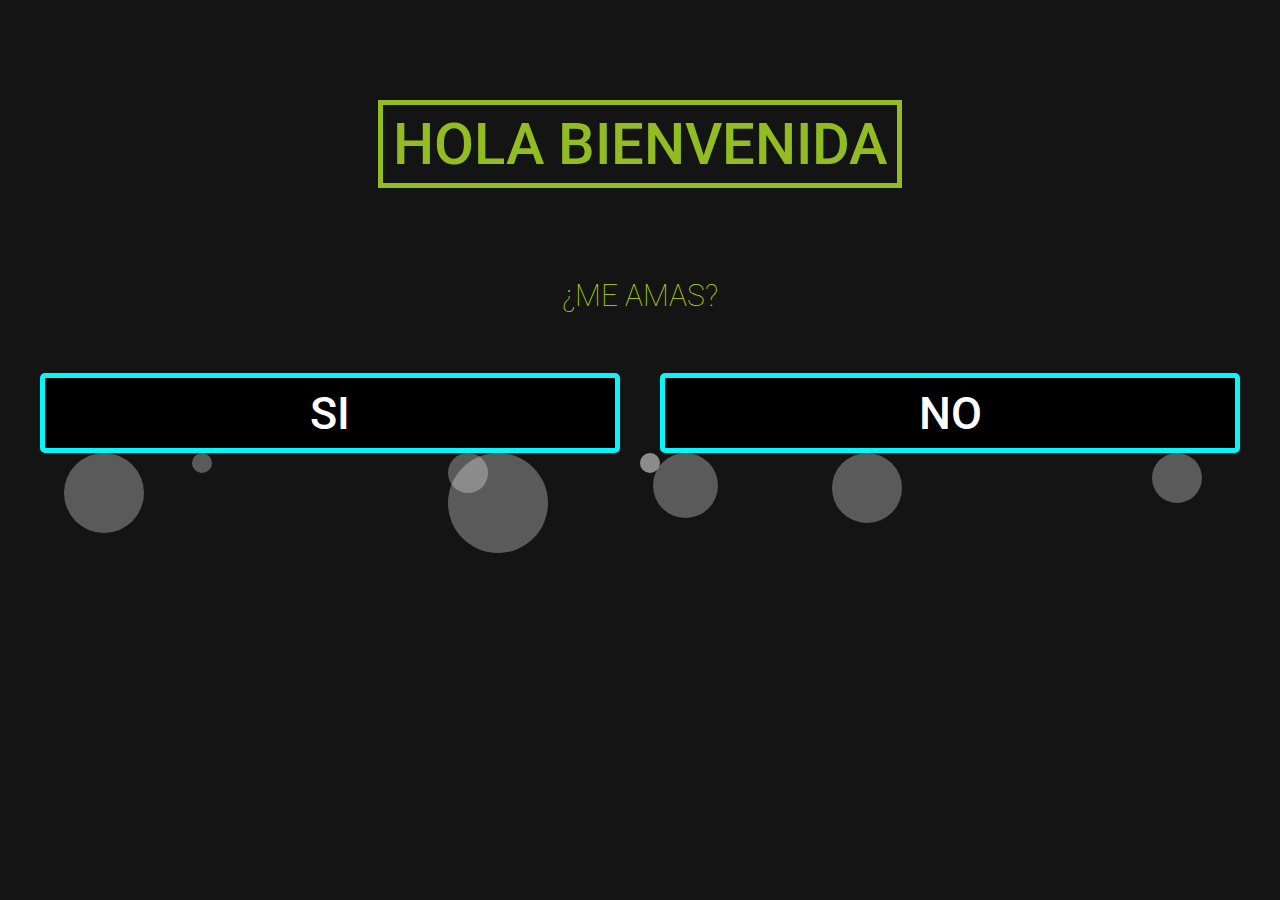
<file: index.html>
<!DOCTYPE html>
<html lang="en">
<head>
    <meta charset="UTF-8">
    <meta http-equiv="X-UA-Compatible" content="IE=edge">
    <meta name="viewport" content="width=device-width, initial-scale=1.0">
    <link rel="stylesheet" href="./css/main.css">
    <link rel="preconnect" href="https://fonts.googleapis.com">
	<link rel="preconnect" href="https://fonts.gstatic.com" crossorigin>
	<link href="https://fonts.googleapis.com/css2?family=Roboto:wght@400;500&display=swap" rel="stylesheet">
    <link rel="shortcut icon" href="./img/girasol.png" type="image/x-icon">
    <title>♦♥ ♥ ♥ ♥ ♥ ♥ ♥♦</title>
</head>
<body>
    <div class="contenedor">
        <h1 class="hola">Hola Bienvenida</h1>
    <div class="preunta">
        <h2 class="quieres">¿Me Amas?</h2>
    </div>
    <div class="contenedor-botones">
        <!-- <button class="boton si"><span>SI</span></button>
        <button class="boton no"><span>NO</span></button> -->
        <a class="boton si" href="./Respuesta/si.html"><span>SI</span></a>
        <a class="boton no" href="/Respuesta/no.html"><span>NO</span></a>
    </div>
    <div class="burbujas">
        <div class="burbuja"></div>
        <div class="burbuja"></div>
        <div class="burbuja"></div>
        <div class="burbuja"></div>
        <div class="burbuja"></div>
        <div class="burbuja"></div>
        <div class="burbuja"></div>
        <div class="burbuja"></div>
        <div class="burbuja"></div>
        <div class="burbuja"></div>
    </div>

    </div>

    <script src="index.js"></script>
</body>
</html>
</file>
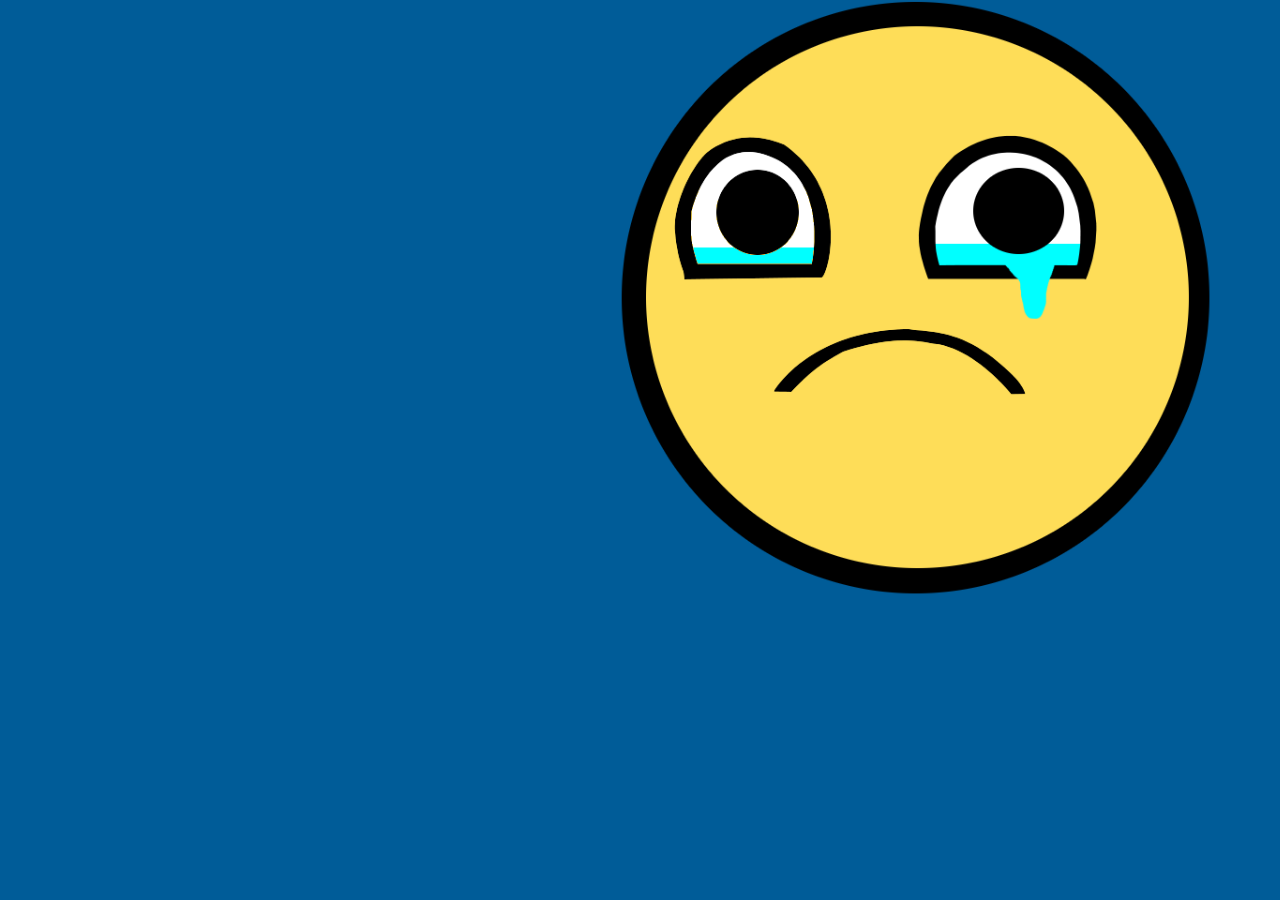
<file: Respuesta/no.html>
<!DOCTYPE html>
<html lang="en">
<head>
  <meta charset="UTF-8">
  <meta http-equiv="X-UA-Compatible" content="IE=edge">
  <meta name="viewport" content="width=device-width, initial-scale=1.0">
  <link rel="stylesheet" href="../css/no.css">
  <title>NO :C</title>
</head>
<body>  
  <section class="banner contenedor">
    <secrion class="banner_title">
    </secrion>
    <div class="banner_img">
        <img src="../img/triste.png" alt="">
    </div>
  </section>

</body>
</html>

<!-- CODE BY: NoBody#9666 -->
</file>
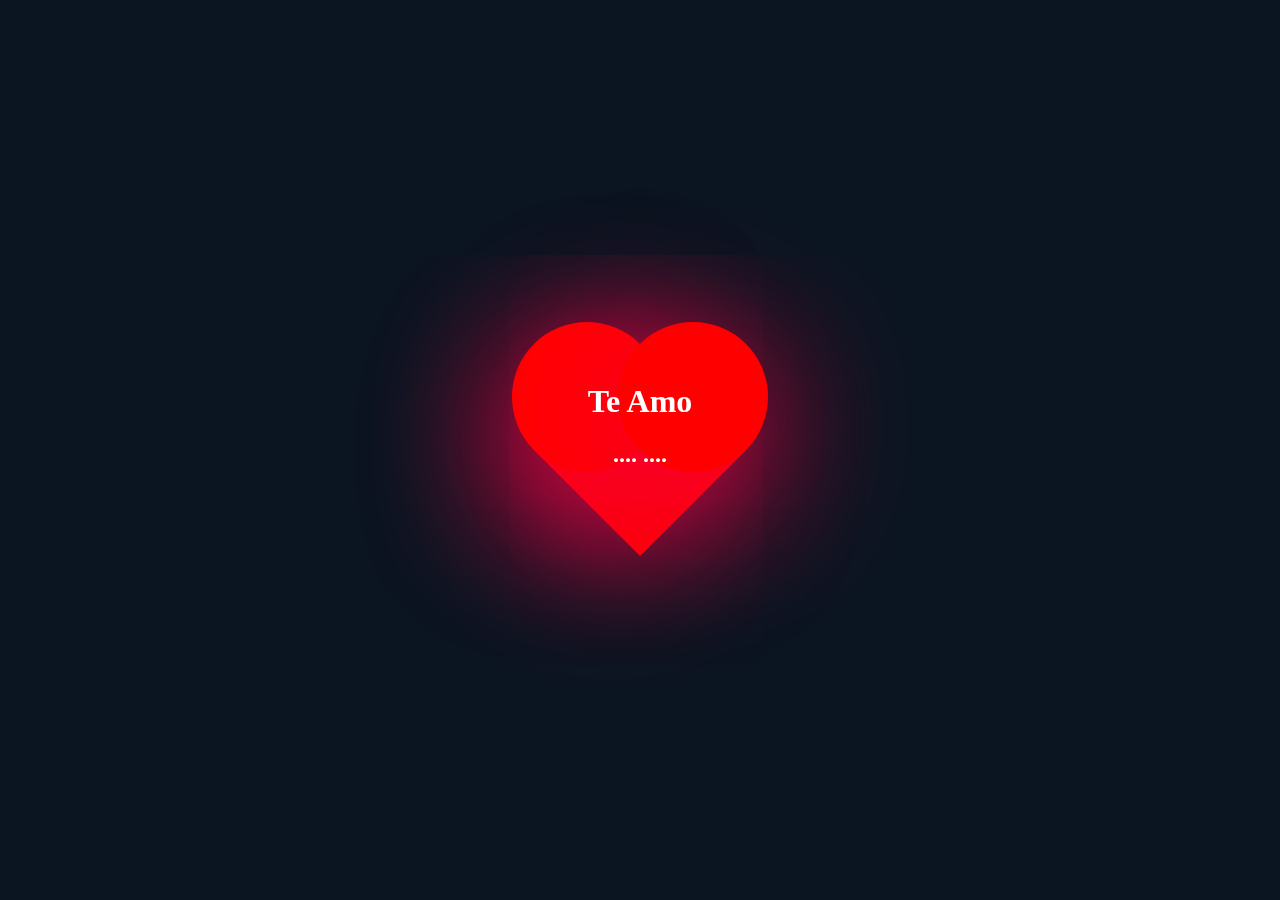
<file: Respuesta/si.html>
<!DOCTYPE html>
<html lang="en">
<head>
  <meta charset="UTF-8">
  <meta http-equiv="X-UA-Compatible" content="IE=edge">
  <meta name="viewport" content="width=device-width, initial-scale=1.0">
  <link rel="stylesheet" href="../css/si.css">
  <link rel="shortcut icon" href="../img/girasol.png" type="image/x-icon">
  <title>LoVe UU</title>
</head>
<body>
  
  <div class="heart"></div>
  <div class="contenido"><h1>Te Amo</h1><h2>.... ....</h2></div>

</body>
</html>

<!-- CODE BY: NoBody#9666 -->
</file>
<file: css/main.css>
/*Estilos CSS Generales/Main */
/* by: NoBody#9666*/
*{
	margin: 0;
	padding: 0;
	box-sizing: border-box;
}

body{
	font-family: 'Roboto', 'Sans serif';
}

.contenedor{
	width: 90%;
	max-width: 1200px;
	margin: auto;
}

.bg_animate{
	width: 100%;
	height: 100vh;
	background: linear-gradient(to right, #005C98, #505BDA);
	position: relative;
	overflow: hidden;
}

.header_nav{
	width: 100%;
	position: absolute;
	top: 0;
	left: 0;
}

.header_nav .contenedor{
	display: flex;
	justify-content: space-between;
	align-items: center;
	padding: 15px 0;
}

.header_nav h1{
	color: #fff;
	font-family: 'Gagalin';
}

.header_nav nav a{
	color: #fff;
	text-decoration: none;
	margin-right: 10px;
}

.banner{
	display: flex;
	justify-content: space-between;
	align-items: center;
	height: 100%;
}

.banner_title h2{
	color: #fff;
	font-size: 60px;
	font-weight: 800;
	margin-bottom: 20px;
}

.banner_title .llamanos{
	color: #fff;
	font-size: 20px;
	text-decoration: none;
	display: inline-block;
	background: #1A2849;
	padding: 20px;
}


/* burbujas */

.burbuja{
	border-radius: 50%;
	background: #fff;
	opacity: .3;

	position: absolute;
	bottom: -150;
	
	animation: burbujas 3s linear infinite ;
}

.burbuja:nth-child(1){
	width: 80px;
	height: 80px;
	left: 5%;
	animation-duration: 3s;
	animation-delay: 3s;
}

.burbuja:nth-child(2){
	width: 100px;
	height: 100px;
	left: 35%;
	animation-duration: 3s;
	animation-delay: 5s;
}

.burbuja:nth-child(3){
	width: 20px;
	height: 20px;
	left: 15%;
	animation-duration: 1.5s;
	animation-delay: 7s;
}

.burbuja:nth-child(4){
	width: 50px;
	height: 50px;
	left: 90%;
	animation-duration: 6s;
	animation-delay: 3s;
}

.burbuja:nth-child(5){
	width: 70px;
	height: 70px;
	left: 65%;
	animation-duration: 3s;
	animation-delay: 1s;
}

.burbuja:nth-child(6){
	width: 20px;
	height: 20px;
	left: 50%;
	animation-duration: 4s;
	animation-delay: 5s;
}

.burbuja:nth-child(7){
	width: 20px;
	height: 20px;
	left: 50%;
	animation-duration: 4s;
	animation-delay: 5s;
}

.burbuja:nth-child(8){
	width: 100;
	height: 100px;
	left: 52%;
	animation-duration: 5s;
	animation-delay: 5s;
}

.burbuja:nth-child(9){
	width: 65px;
	height: 65px;
	left: 51%;
	animation-duration: 3s;
	animation-delay: 2s;
}

.burbuja:nth-child(10){
	width: 40px;
	height: 40px;
	left: 35%;
	animation-duration: 3s;
	animation-delay: 4s;
}


@keyframes burbujas{
	0%{
			bottom: 0;
			opacity: 0;
	}
	30%{
			transform: translateX(30px);
	}
	50%{
			opacity: .4;
	}
	100%{
			bottom: 100vh;
			opacity: 0;
	}
}

@keyframes movimiento{
	0%{
			transform: translateY(0);
	}
	50%{
			transform: translateY(30px);
	}
	100%{
			transform: translateY(0);
	}
}

body {
	background: #f2f2f2;
	font-family: 'Roboto', sans-serif;
	min-height: 100vh;
	background: #141414;
}

.contenedor {
	width: 1200px;
	margin: auto;
	padding: 100px 0;
	display: flex;
	flex-direction: column;
	align-items: center;
	justify-content: center;
}
/* TITULOS(H1, H2) */
h1 {
	font-size: 58px;
	font-weight: 500;
	text-align: center;
	margin-bottom: 80px;
	text-transform: uppercase;
	color: #91bd21;
	border: 5px solid #91bd21;
	padding: 5px 10px;
	display: inline-block;
}
h2 {
	font-size: 30px;
	font-weight: 100;
	text-align: center;
	margin-bottom: 50px;
	text-transform: uppercase;
	color: #b6dc0e;
	border: 5px solid #141414;
	padding: 5px 10px;
	display: inline-block;
}
/* TITULOS(H1, H2) -END */


.contenedor-botones {
	width: 100%;
	display: grid;
	grid-template-columns: repeat(2, 1fr);
	gap: 40px;
}
/*Botones general */
.boton {
	display: inline-flex;
	align-items: center;
	justify-content: center;
	width: 100%;
	height: 80px;
	background: #000000;
	color: #fff;
	font-style: n;
	font-family: 'Roboto', sans-serif;
	font-size: 45px;
	font-weight: 500;
	border: 5px solid #06f6fa;
	cursor: pointer;
	text-transform: uppercase;
	transition: .3s ease all;
	border-radius: 5px;
	position: relative;
	overflow: hidden;
	text-decoration: none;
}
/*Botones general -END*/
.boton span {
	position: relative;
	z-index: 2;
	transition: .3s ease all;
}

/* Boton SI */
.boton.si::after {
	content: "";
	width: 100%;
	height: 350px;
	background: #18a362;
	position: absolute;
	z-index: 1;
	top: -350px;
	left: 0;
	transition: .4s ease-in-out all;
	border-radius: 0px 0px 300px 300px;
}
.boton.si:hover::after {
	top: 0;
}
/* Boton SI -END */

/* Boton NO */
.boton.no::after {
	content: "";
	width: 1px;
	height: 1px;
	background: none;
	position: absolute;
	z-index: 1;
	top: 50%;
	left: 50%;
	transition: .4s ease-in-out all;
}
.boton.no:hover::after {
	transform: scale(600);
	background: #cc1010;
	border-radius: 0px 600px 600px 600px;
}
/* Boton NO -END */
</file>
<file: css/no.css>
*{
  margin: 0;
  padding: 0;
  box-sizing: border-box;
}
/* Fondo */
body{
  font-family: 'Roboto', 'Sans serif';
  background: #005C98;
}

.contenedor{
  width: 90%;
  max-width: 1200px;
  margin: auto;
}

.bg_animate{
  width: 100%;
  height: 100vh;
  background: linear-gradient(to right, #005C98, #505BDA);
  position: relative;
  overflow: hidden;
}


.banner{
  display: flex;
  justify-content: space-between;
  align-items: center;
  height: 100%;
}


.banner_img{
  animation: movimiento 2.5s linear infinite;
}

.banner_img img{
  width: 600px;
  display: block;
}

@keyframes burbujas{
  0%{
      bottom: 0;
      opacity: 0;
  }
  30%{
      transform: translateX(30px);
  }
  50%{
      opacity: .4;
  }
  100%{
      bottom: 100vh;
      opacity: 0;
  }
}

@keyframes movimiento{
  0%{
      transform: translateY(0);
  }
  50%{
      transform: translateY(30px);
  }
  100%{
      transform: translateY(0);
  }
}

/* CODE BY: NoBody#9666 */
</file>
<file: css/si.css>
body {
  margin: 0;
  padding: 0;
  min-height: 100vh;
  display: flex;
  align-items: center;
  justify-content: center;
  background: #0b1522 ;
}
/* textos */
h1{color: white;}
h2{color: white;}


/* Corazon */
.heart{
  height: 150px;
  width: 150px;
  background-color: red;
  position: relative;
  transform: rotate(45deg);
  box-shadow: -20px 20px 150px #f20044;
  animation: palpitar 0.5s linear infinite alternate;
}
.contenido{
  position: fixed;
  margin-bottom: 50px;
  text-align: center;
}
@keyframes palpitar {
  0%{transform:  rotate(45deg) scale(1.10);}
  80%{transform: rotate(45deg) scale(1.0);}
  100%{transform: rotate(45deg) scale(0.8);}

}
.heart::before{
  content: "";
  position: absolute;
  height: 150px;
  width: 150px;
  background: red;
  right: 50%;
  border-radius: 50%;
  box-shadow: 20px 20px 150px #f20044;
}
.heart::after{
  content: "";
  position: absolute;
  height: 150px;
  width: 150px;
  background: red;
  top: -50%;
  border-radius: 50%;
  box-shadow: 20px 20px 150px #f20044;
}
/* CODE BY: NoBody#9666 */
</file>
